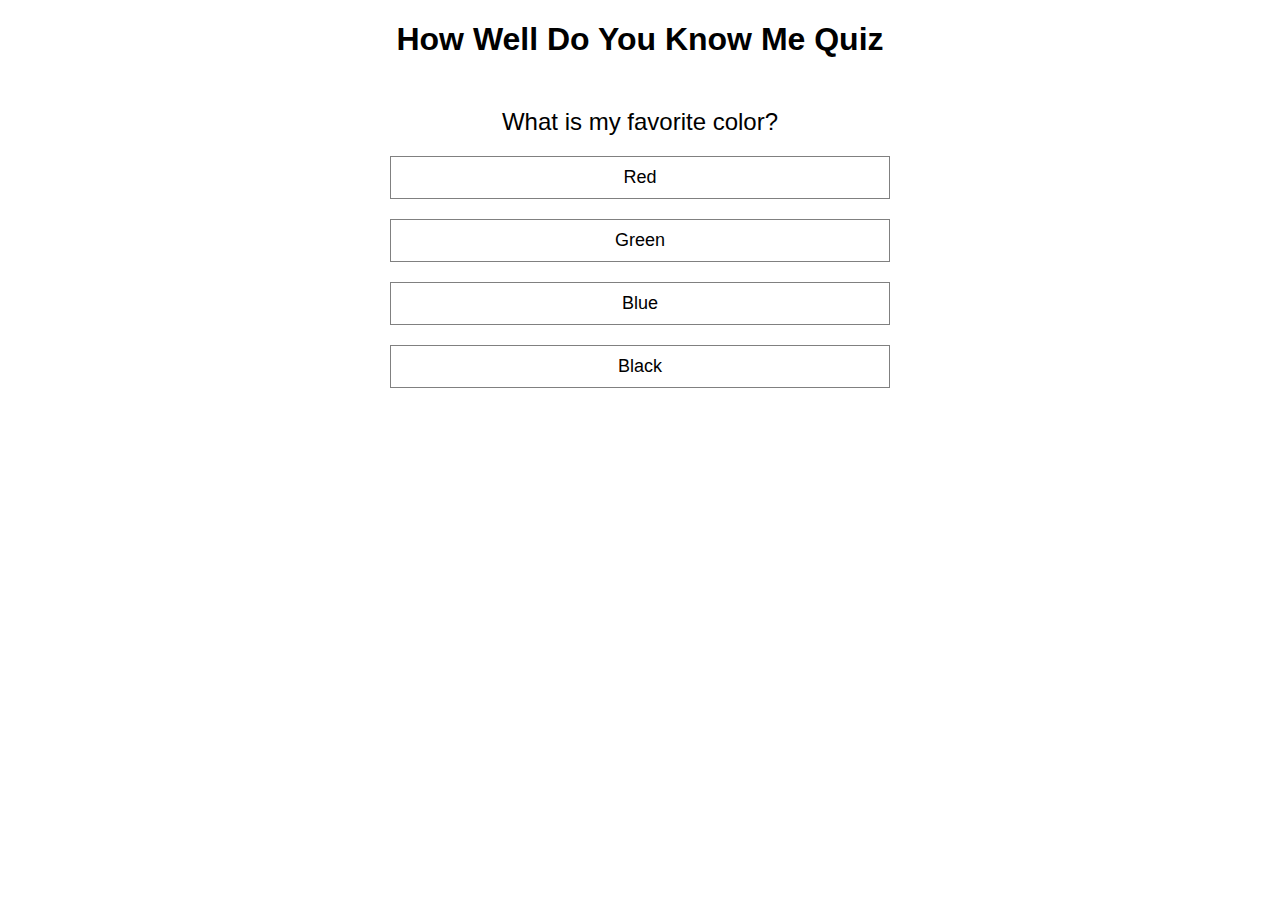
<file: index.html>
<!DOCTYPE html>
<html>
<head>
  <title>How Well Do You Know Me Quiz</title>
  <link rel="stylesheet" type="text/css" href="style.css">
</head>
<body>
  <h1>How Well Do You Know Me Quiz</h1>
  <div id="quiz-container">
    <p id="question"></p>
    <div id="choices-container">
      <div class="choice" id="choice1"></div>
      <div class="choice" id="choice2"></div>
      <div class="choice" id="choice3"></div>
      <div class="choice" id="choice4"></div>
    </div>
    
  </div>
  <! -- oopps... you almost found me, you have to look at the bigger picture -->
  <button id="next-btn" style="display: none;">Next Question</button>
  <div id="result-container" style="display: none;">
    <! -- /images.html -->
    <p id="result"></p>
    <h2 id="proposal"></h2>
    <p id="hackme"></p>
  </div>
  <script src="script.js"></script>
</body>
</html>
</file>
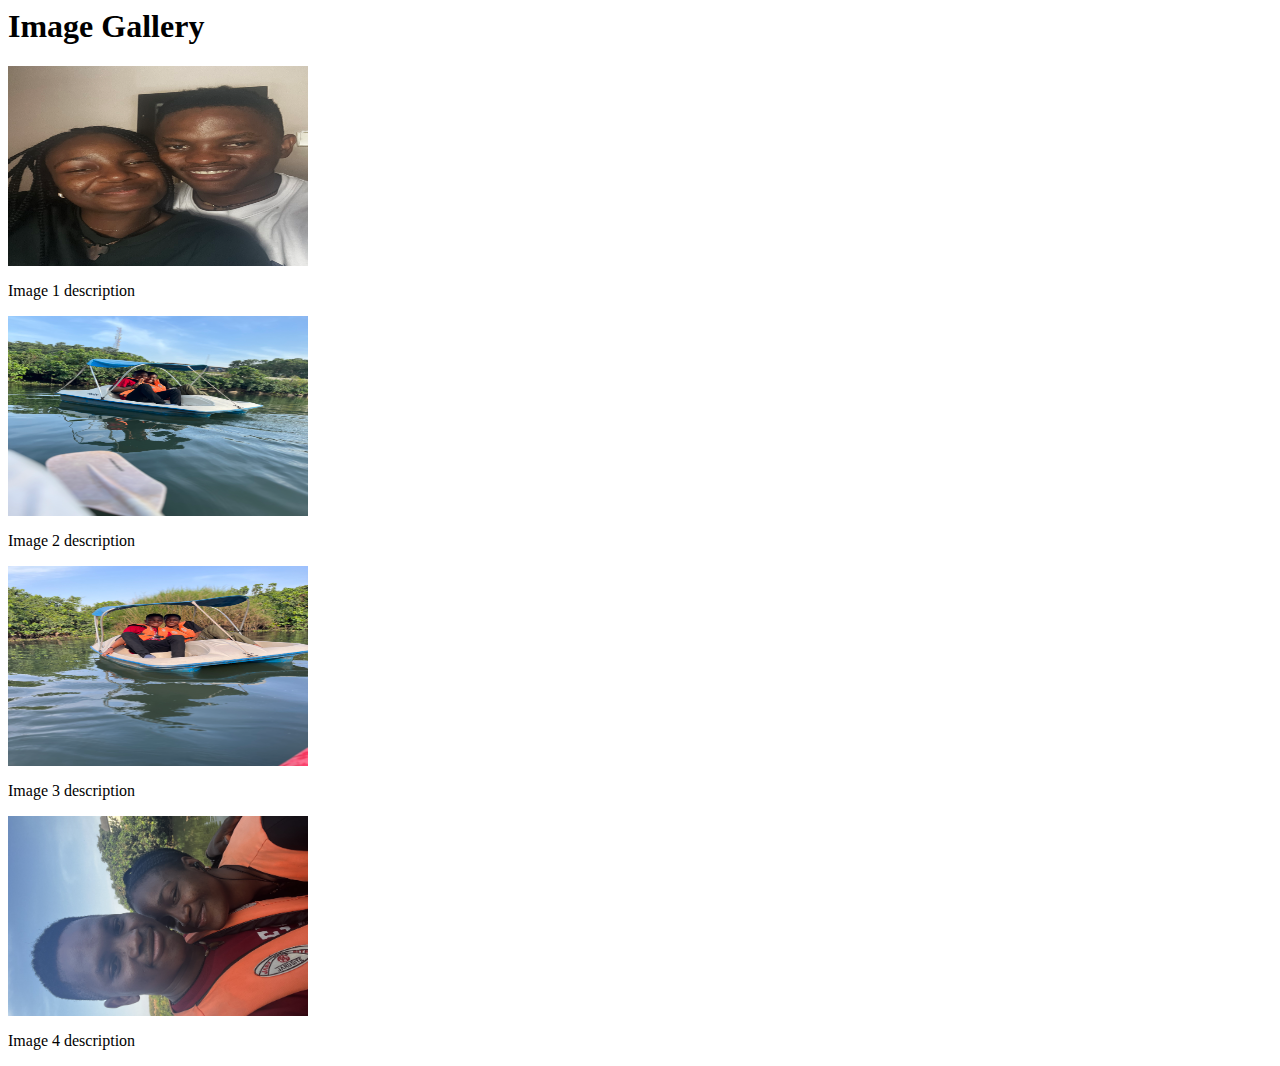
<file: images.html>
<html>
  <head>
    <title>Image Gallery</title>
  </head>
  <body>
    <h1>Image Gallery</h1>
    <div>
      <img src="images/IMG_4400.jpg" alt="Image 1" width="300" height="200">
      <p>Image 1 description</p>
    </div>
    <div>
      <img src="images/IMG_4460.jpg" alt="Image 2" width="300" height="200">
      <p>Image 2 description</p>
    </div>
    <div>
      <img src="images/IMG_4461.jpg" alt="Image 3" width="300" height="200">
      <p>Image 3 description</p>
    </div>
        <div>
      <img src="images/IMG_4477.jpg" alt="Image 4" width="300" height="200">
      <p>Image 4 description</p>
    </div>
  </body>
</html>
</file>
<file: style.css>
body {
  font-family: Arial, sans-serif;
  text-align: center;
}

#quiz-container {
  width: 500px;
  margin: 50px auto;
}

#question {
  font-size: 24px;
  margin-bottom: 20px;
}

.choice {
  font-size: 18px;
  padding: 10px 20px;
  border: 1px solid gray;
  cursor: pointer;
  margin-bottom: 20px;
}

#result-container {
  margin-top: 50px;
}

#result {
  font-size: 24px;
  margin-bottom: 20px;
}

#proposal {
  font-size: 18px;
}
</file>
